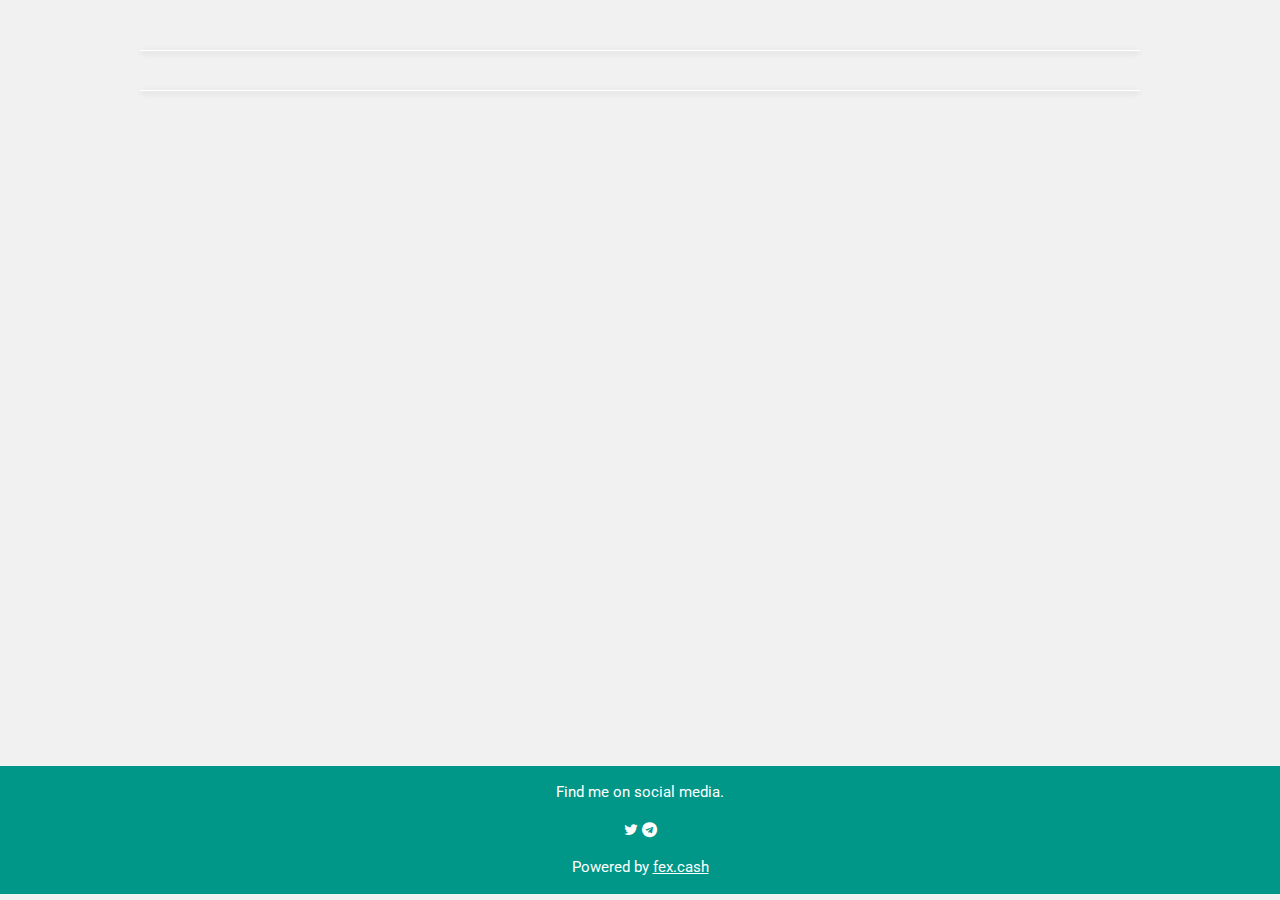
<file: index.html>
<!doctype html><html lang="en" style="height:100%"><head><meta charset="utf-8"/><link rel="icon" href="/bch.svg"/><meta name="viewport" content="width=device-width,initial-scale=1"/><meta name="theme-color" content="#000000"/><meta name="description" content="Donation.Cash"/><link rel="stylesheet" href="https://www.w3schools.com/w3css/4/w3.css"><link rel="stylesheet" href="https://fonts.googleapis.com/css?family=Roboto"><link rel="stylesheet" href="https://cdnjs.cloudflare.com/ajax/libs/font-awesome/4.7.0/css/font-awesome.min.css"><style>body,h1,h2,h3,h4,h5,h6,html{font-family:Roboto,sans-serif}</style><link rel="apple-touch-icon" href="/logo192.png"/><link rel="manifest" href="/manifest.json"/><title>Donation.Cash</title><script defer="defer" src="/static/js/main.23770c3b.js"></script><link href="/static/css/main.6d36da7b.css" rel="stylesheet"></head><body class="w3-light-grey" style="height:100%"><noscript>You need to enable JavaScript to run this app.</noscript><div id="root" style="min-height:calc(100% - 150px)"></div></body><footer class="w3-container w3-teal w3-center w3-margin-top"><p>Find me on social media.</p><a href="https://twitter.com/FexCash" target="_blank"><i class="fa fa-twitter w3-hover-opacity"></i></a> <a href="https://t.me/fexcash_disscusion" target="_blank"><i class="fa fa-telegram w3-hover-opacity"></i></a><p>Powered by <a href="https://fex.cash" target="_blank">fex.cash</a></p></footer></html>
</file>
<file: static/css/main.6d36da7b.css>
body{-webkit-font-smoothing:antialiased;-moz-osx-font-smoothing:grayscale;font-family:-apple-system,BlinkMacSystemFont,Segoe UI,Roboto,Oxygen,Ubuntu,Cantarell,Fira Sans,Droid Sans,Helvetica Neue,sans-serif;margin:0}code{font-family:source-code-pro,Menlo,Monaco,Consolas,Courier New,monospace}@keyframes loading-dash{0%{stroke-dasharray:1,200;stroke-dashoffset:0}50%{stroke-dasharray:90,150;stroke-dashoffset:-40px}to{stroke-dasharray:90,150;stroke-dashoffset:-120px}}@keyframes loading-rotate{to{transform:rotate(1turn)}}.home-markdown a{color:#1976d2!important}.GenerateDonation{margin-top:100px}.donation-form label{display:inline-block;text-align:right;width:200px}.donation-form input,.donation-form textarea{display:inline-block;margin-bottom:10px;margin-top:5px;vertical-align:middle;width:400px}.donation-form textarea{height:50px}
</file>
